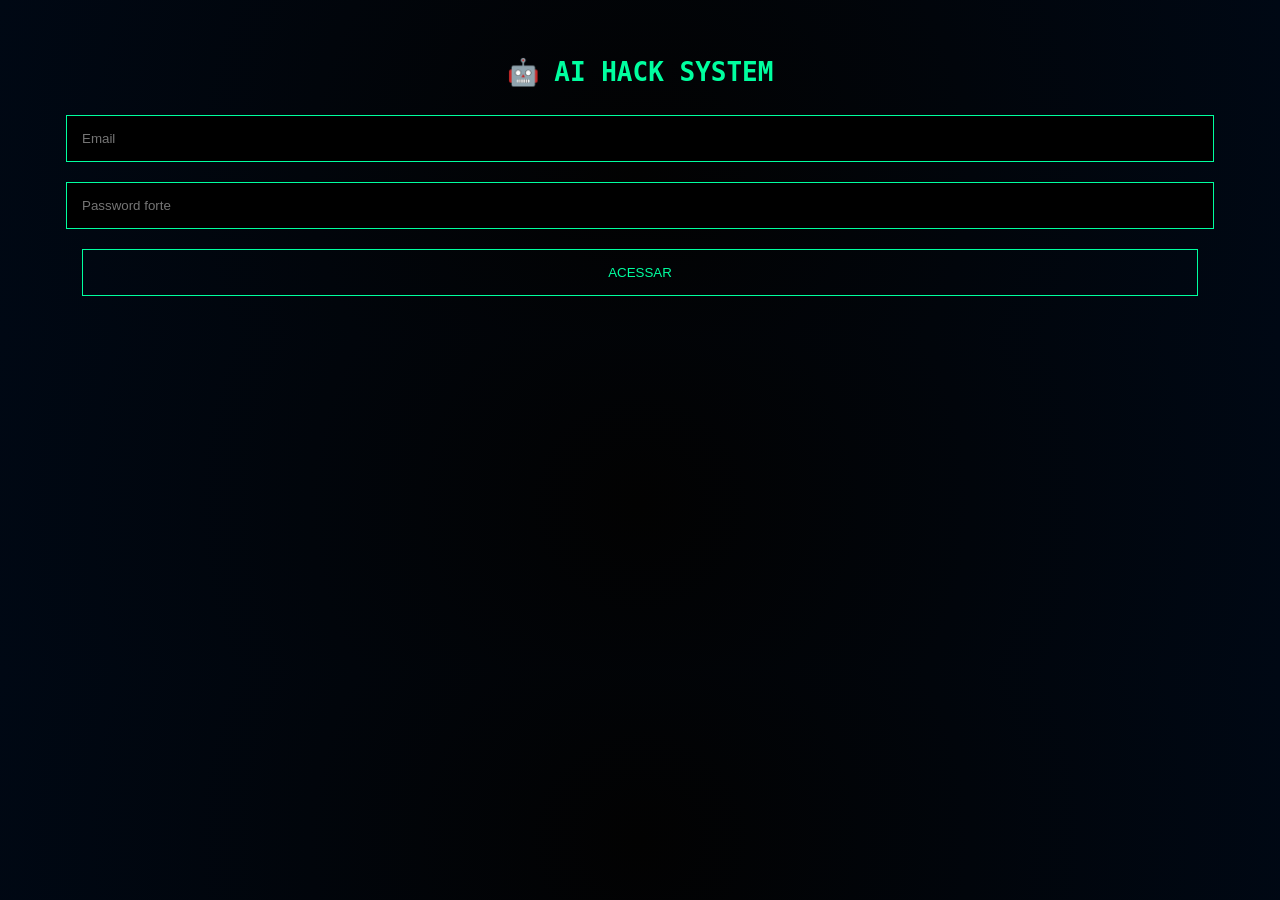
<file: index.html>
<!DOCTYPE html>
<html lang="pt">
<head>
<meta name="viewport" content="width=device-width, initial-scale=1.0">
<title>AI HACK BOT</title>
<link rel="stylesheet" href="style.css">
</head>
<body>

<div id="login">
  <h1>🤖 AI HACK SYSTEM</h1>
  <input type="email" placeholder="Email">
  <input type="password" id="senha" placeholder="Password forte">
  <button onclick="login()">ACESSAR</button>
</div>

<div id="app" class="hidden">

<header>
  <h2>🤖 BAC BO AI</h2>
  <span class="online">● ONLINE</span>
</header>

<div class="card signal" id="resultado">
  <p>> SISTEMA PRONTO</p>
</div>

<button class="analisar" onclick="analisar()">ANALISAR SISTEMA</button>

<div id="loading" class="hidden">> A ANALISAR PADRÕES...</div>

<div class="card historico">
  <div id="lista"></div>

  <div class="btns">
    <button onclick="add('azul')">🔵</button>
    <button onclick="add('vermelho')">🔴</button>
    <button onclick="add('amarelo')">🟡</button>
  </div>
</div>

<div class="card banca">
  <p>Banca: <span id="banca">5000</span></p>
  <p>Stop: 2000</p>
  <p>Meta: 3000</p>
</div>

<div class="controle">
  <button onclick="win()" class="win">WIN</button>
  <button onclick="loss()" class="loss">LOSS</button>
</div>

</div>

<script src="script.js"></script>
</body>
</html>
</file>
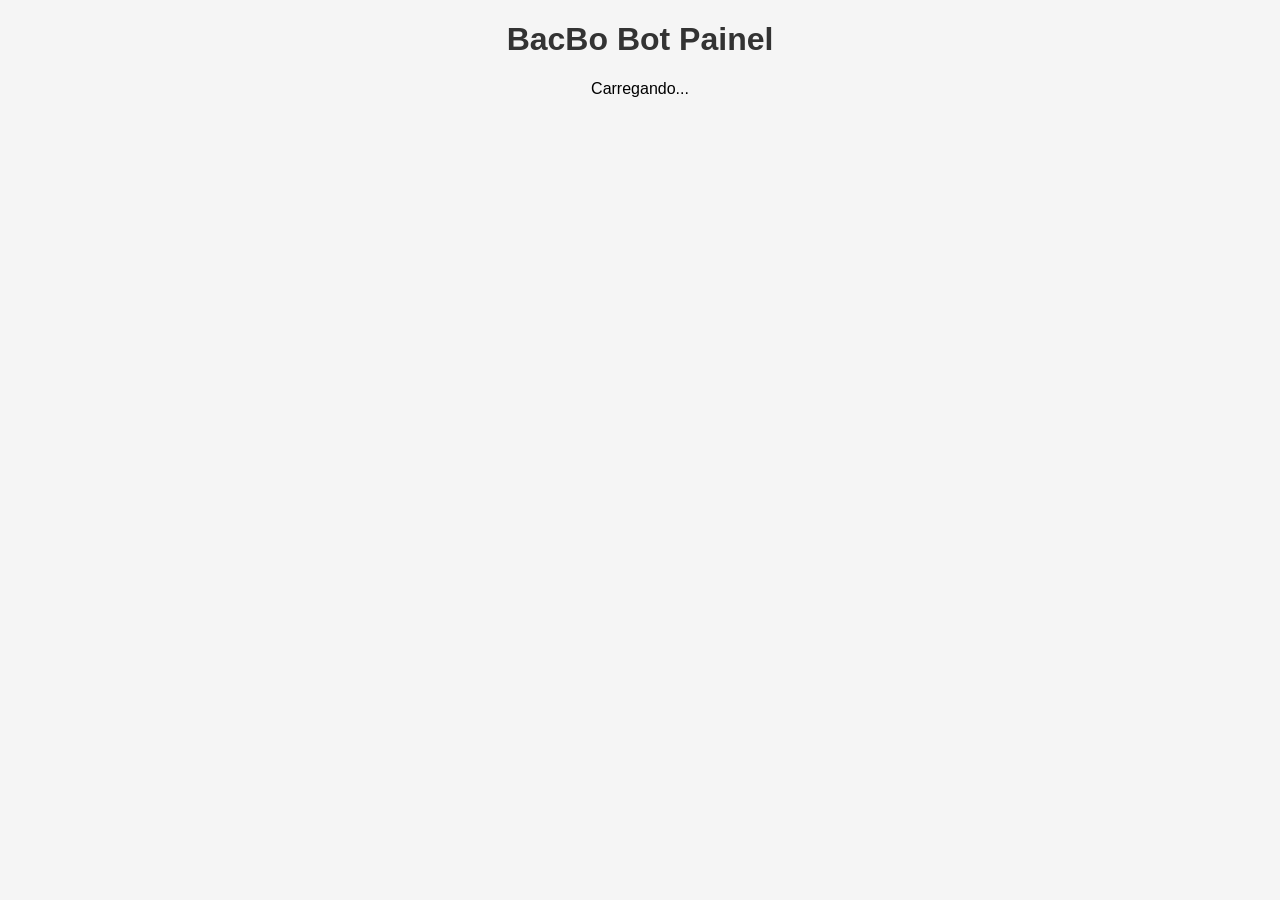
<file: Docs/index.html>
<!DOCTYPE html>
<html lang="pt">
<head>
    <meta charset="UTF-8">
    <title>BacBo Bot</title>
    <link rel="stylesheet" href="style.css">
</head>
<body>
    <h1>BacBo Bot Painel</h1>
    <div id="status">Carregando...</div>
    <script src="script.js"></script>
</body>
</html>
</file>
<file: style.css>
body {
  margin: 0;
  font-family: monospace;
  background: radial-gradient(circle, #020202, #000814);
  color: #00ff9f;
  text-align: center;
}

/* LOGIN */
#login {
  padding: 40px 20px;
}

input {
  width: 90%;
  padding: 15px;
  margin: 10px;
  background: #000;
  border: 1px solid #00ff9f;
  color: #00ff9f;
}

/* BOTÕES */
button {
  width: 90%;
  padding: 15px;
  margin-top: 10px;
  background: transparent;
  border: 1px solid #00ff9f;
  color: #00ff9f;
}

/* APP */
.hidden {
  display: none;
}

header {
  padding: 20px;
}

.online {
  color: lime;
}

/* CARDS */
.card {
  margin: 15px;
  padding: 20px;
  border: 1px solid #00ff9f;
}

/* SINAL */
.signal {
  font-size: 22px;
}

/* HISTÓRICO */
#lista span {
  font-size: 28px;
  margin: 5px;
}

/* BOTÕES PEQUENOS */
.btns button {
  width: 60px;
}

/* ANALISAR */
.analisar {
  border: 2px solid #00ff9f;
  animation: pulse 1s infinite;
}

/* CONTROLE */
.win {
  border-color: lime;
}

.loss {
  border-color: red;
}

/* LOADING */
#loading {
  margin-top: 20px;
}

/* ANIMAÇÃO */
@keyframes pulse {
  0% {opacity: 0.3;}
  50% {opacity: 1;}
  100% {opacity: 0.3;}
}
</file>
<file: Docs/style.css>
body {
    font-family: Arial, sans-serif;
    text-align: center;
    background-color: #f5f5f5;
}

h1 {
    color: #333;
}
</file>
